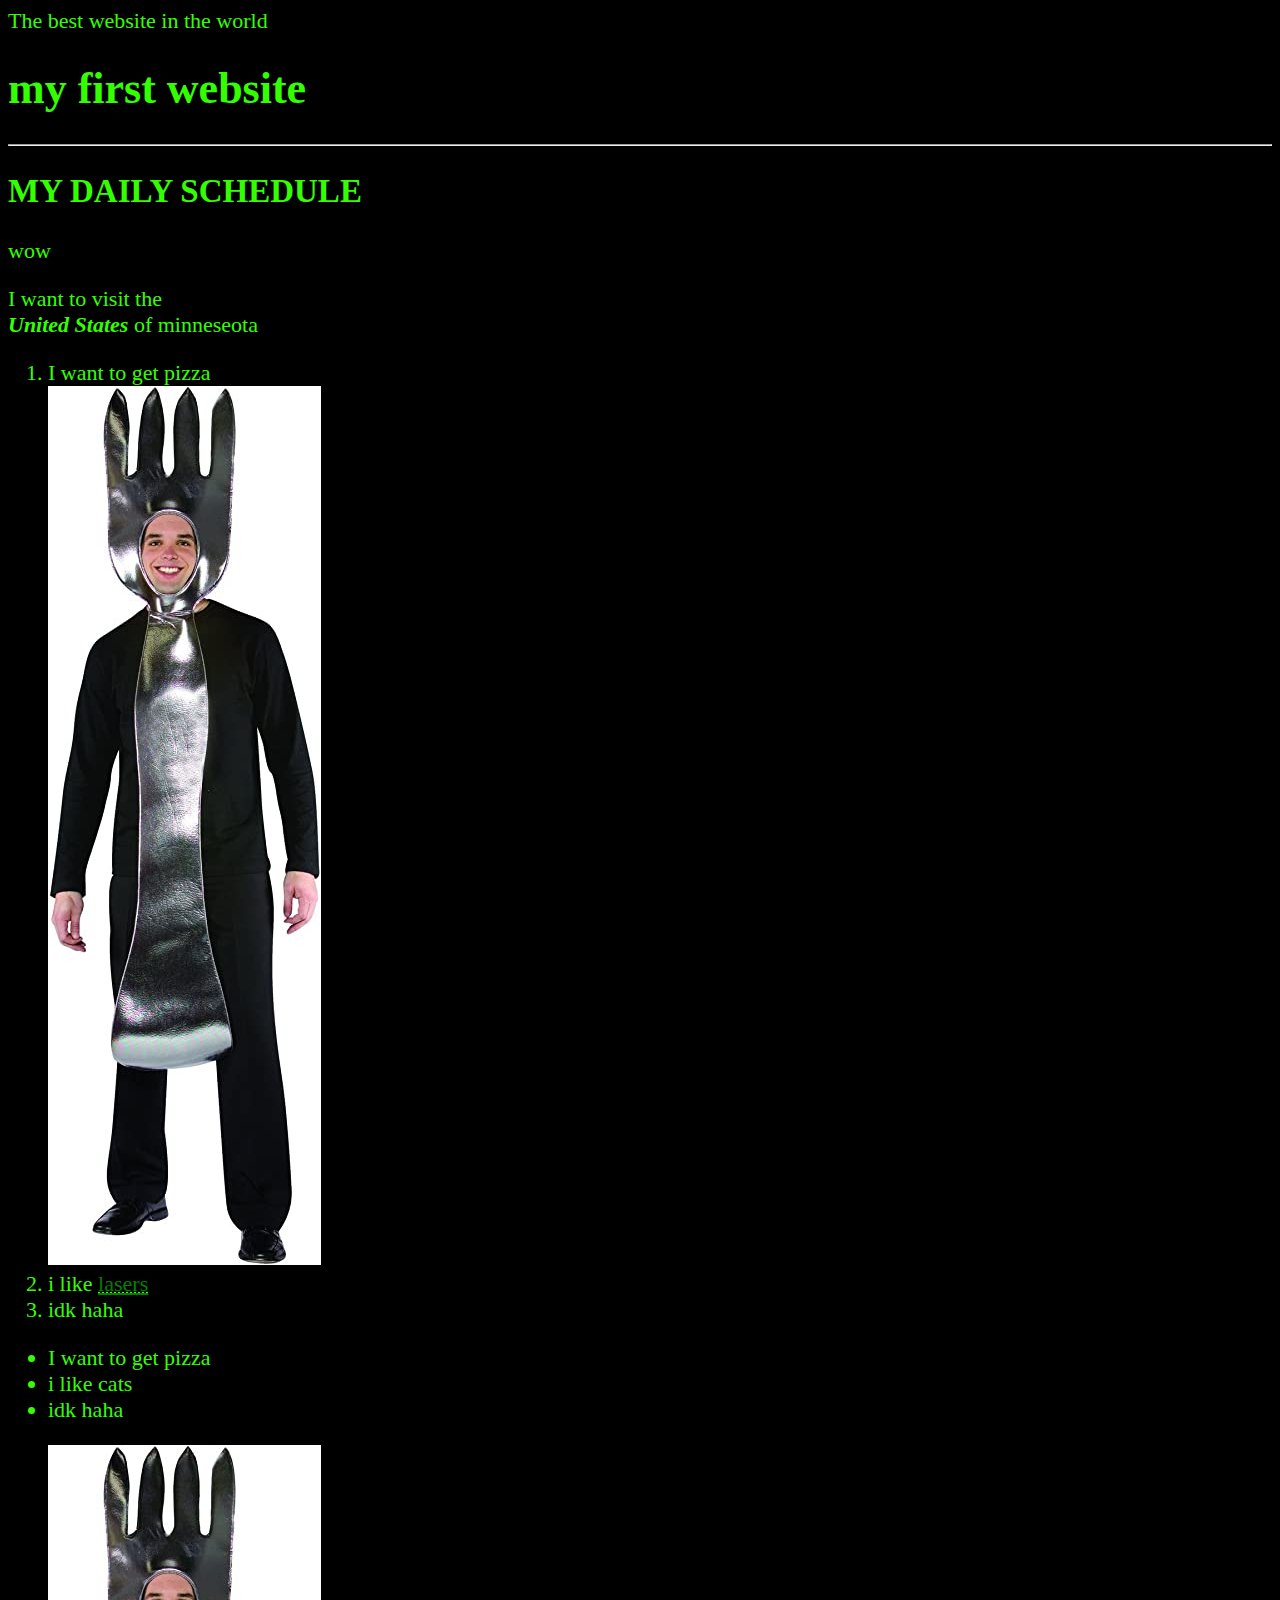
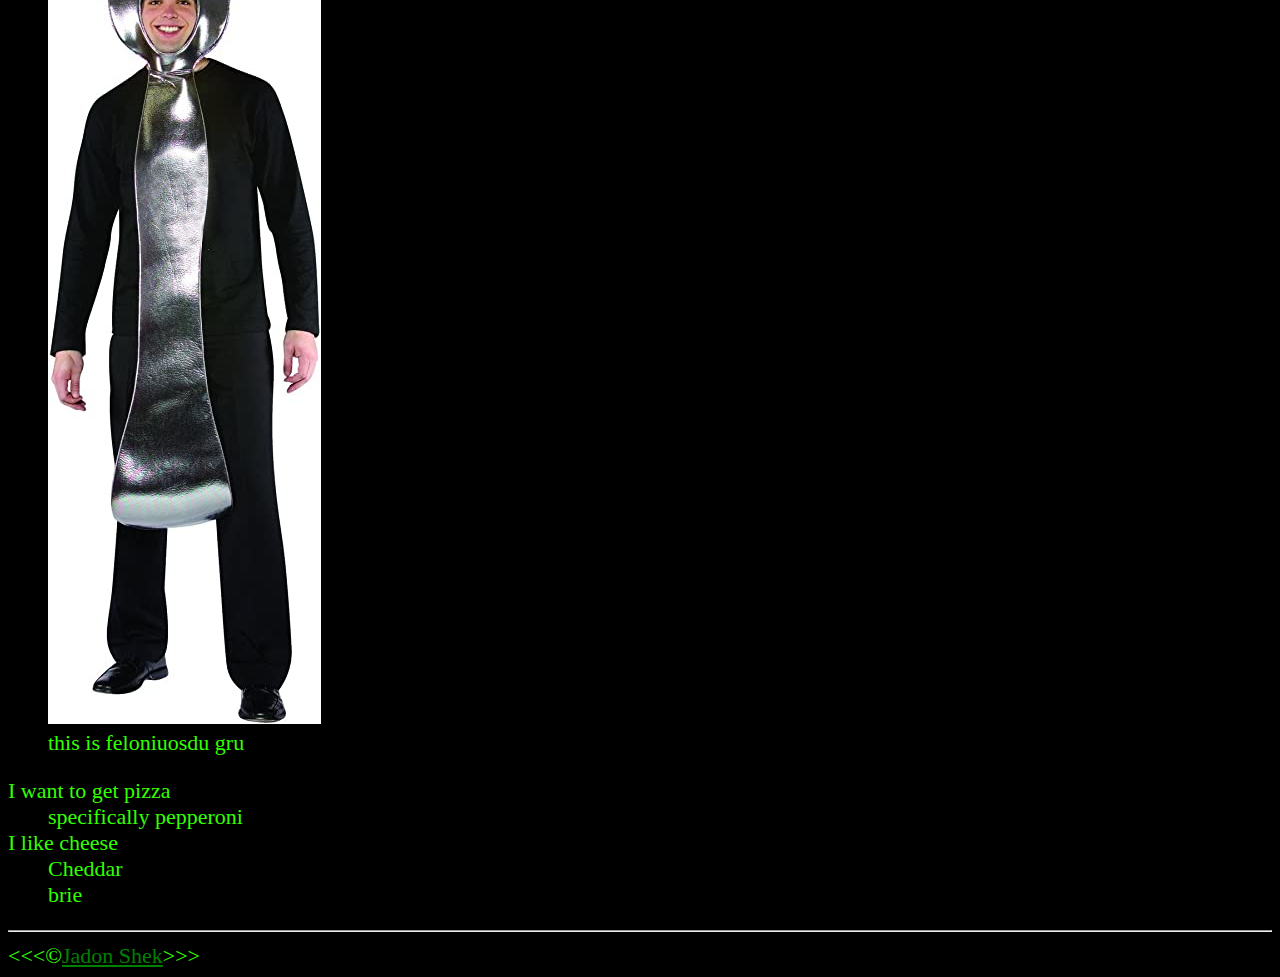
<file: index.html>
<!DOCTYPE html>
<html lang="en">
<head>
    <meta charset="UTF-8">
    <meta name="author" content="jadon">
    <meta name="description" content="this page includes the stuff im learning lol">
    <title>The best website i guess
    </title>
    <link rel="icon" href="amongus.jpg" type="image/x-icon"> 
    <link rel="stylesheet" href="main.css" type="text/css">
</head>
<header>The best website in the world</header>
<body>

    <h1>my first website</h1>
    <hr>
    <h2>MY DAILY SCHEDULE</h2>
    <p>wow</p>
    <p>I want to visit the <br/> <strong><i>United States</i></strong> of minneseota</p>
    <ol>
        <li>I want to get pizza</li>
       <a class="fork-color" href="fork.html"><img src="img/fork.jpg " alt="A Man Wearing A Fork Costume"></a> 
        <li>i like <abbr title="light amplification by stimulated emission of radiation">
            <a class="JonathanHuiShek" target="_blank" href="https://en.wikipedia.org/wiki/Laser#:~:text=A%20laser%20is%20a%20device,by%20stimulated%20emission%20of%20radiation%22.">lasers</a>
          </abbr> </li>
        <li>idk haha</li>
    </ol>
    <ul>
        <li>I want to get pizza</li>
        <li>i like cats</li>
        <li>idk haha</li>
    </ul>
    <dl>
        <figure>
        <img src="img/fork.jpg" alt="this is me lol">
    <figcaption>this is feloniuosdu gru</figcaption>   
    </figure>
        <dt>I want to get pizza</dt>
        <dd>specifically pepperoni</dd>
        <dt>I like cheese</dt>
        <dd>Cheddar</dd>
        <dd>brie</dd>
    </dl>


</body>
<hr>
<footer>&lt;&lt;&lt;&copy;<a class="about-color"  href="about.html">Jadon Shek</a>&gt;&gt;&gt;</footer>
</html>
</file>
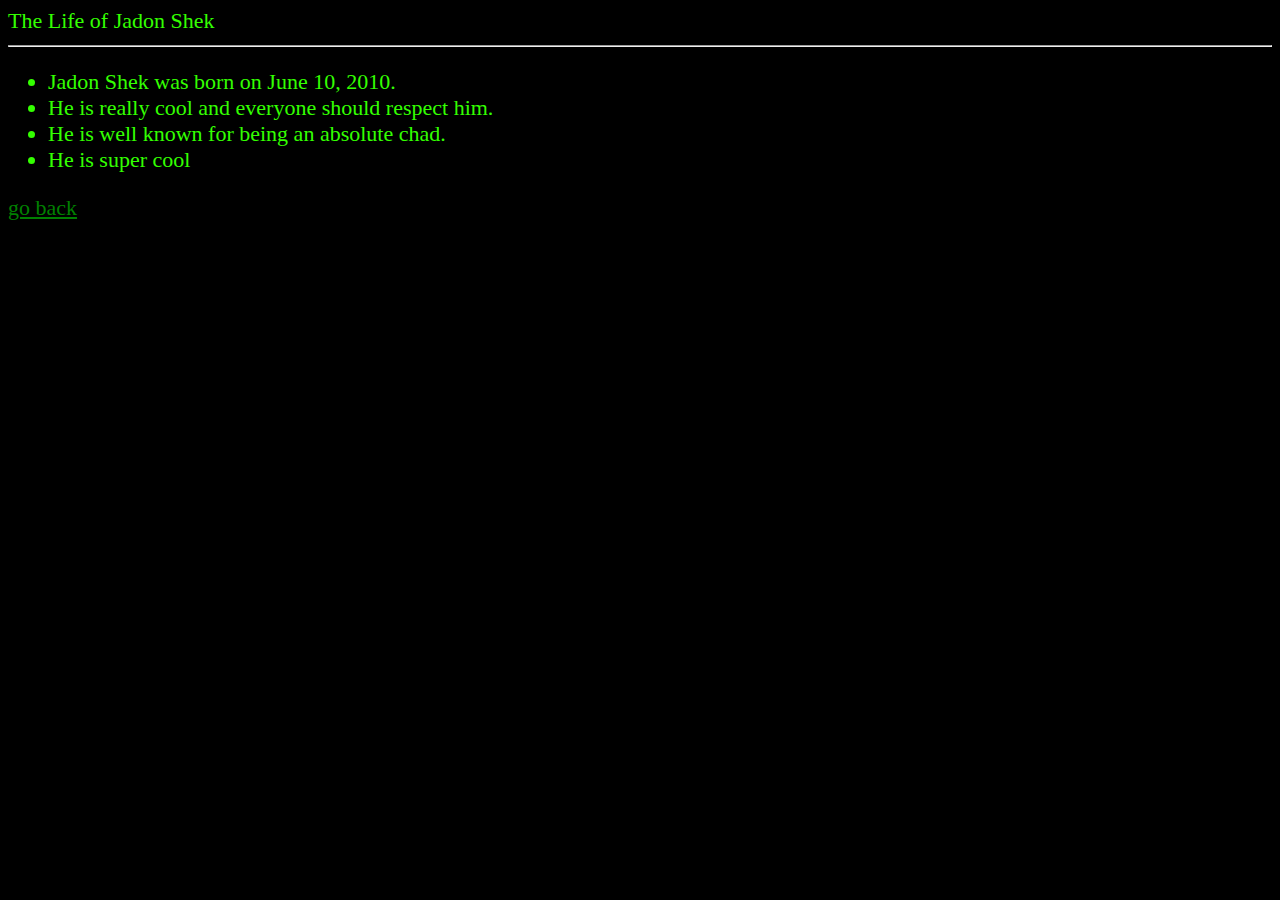
<file: about.html>
<!DOCTYPE html>
<Html lang="en">
    <link rel="icon" href="amongus.jpg">
    <link rel="stylesheet" href="main.css" type="text/css">
    <title>About Jadon Shek</title>
    <Header>The Life of Jadon Shek</Header>
    <hr>
<body>
    <ul>
    <li> Jadon Shek was born on June 10, 2010. </li>
    <li> He is really cool and everyone should respect him. </li>
    <li> He is well known for being an absolute chad. </li>
    <li> He is super cool </li>
    </ul>
</body>






<footer><a class="gobackcolor" href="index.html">go back</a></footer>
</Html>
</file>
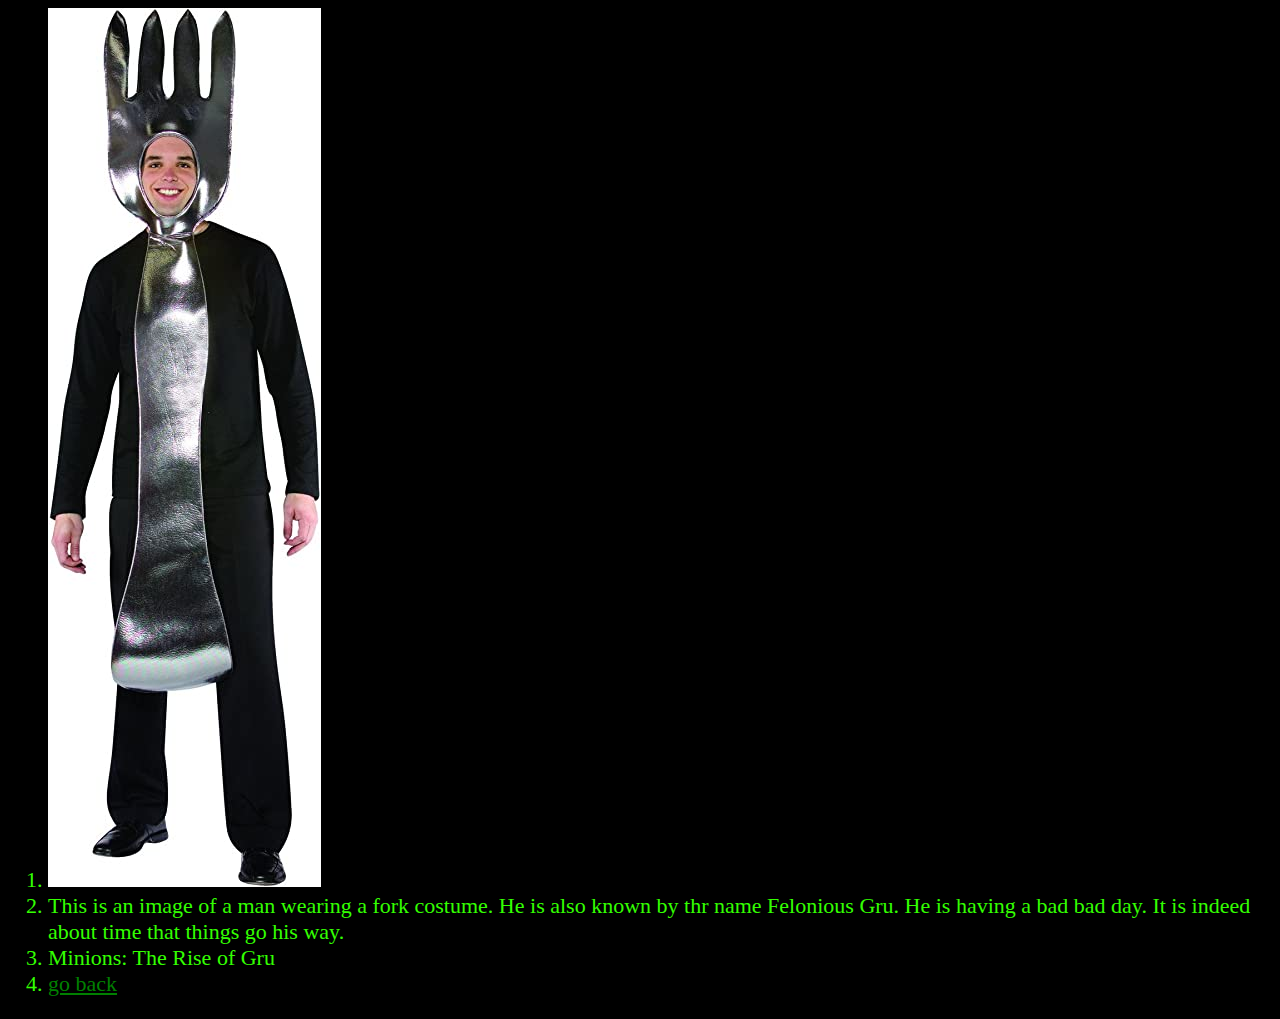
<file: fork.html>
<html>
<head>

    <link rel="icon" href="amongus.jpg" type="image/x-icon"> 
    <link rel="stylesheet" href="main.css" type="text/css">

</head>

<body>
   <ol>
   <li> <img src="img/fork.jpg" alt="man wearing a fork costume and looking absolutely dapper"> </li>
    <li>
This is an image of a man wearing a fork costume. He is also known by thr name Felonious Gru. He is having a bad bad day. It is indeed about time that things go his way.

    </li>
    <li>Minions: The Rise of Gru</li>
    <li> <a class="gobackcolor" href="index.html">go back</a> </li> 
    </ol>
</body>







</html>
</file>
<file: main.css>
html {
    font-size: 22px;
}

body {
    background-color: rgb(0, 0, 0);
    color: rgb(51, 255, 0);
}

.JonathanHuiShek{
    color: green;
}

.about-color{
color: green;

}
.gobackcolor{
color: green;

}

.fork-color{

color: green;

}
</file>
